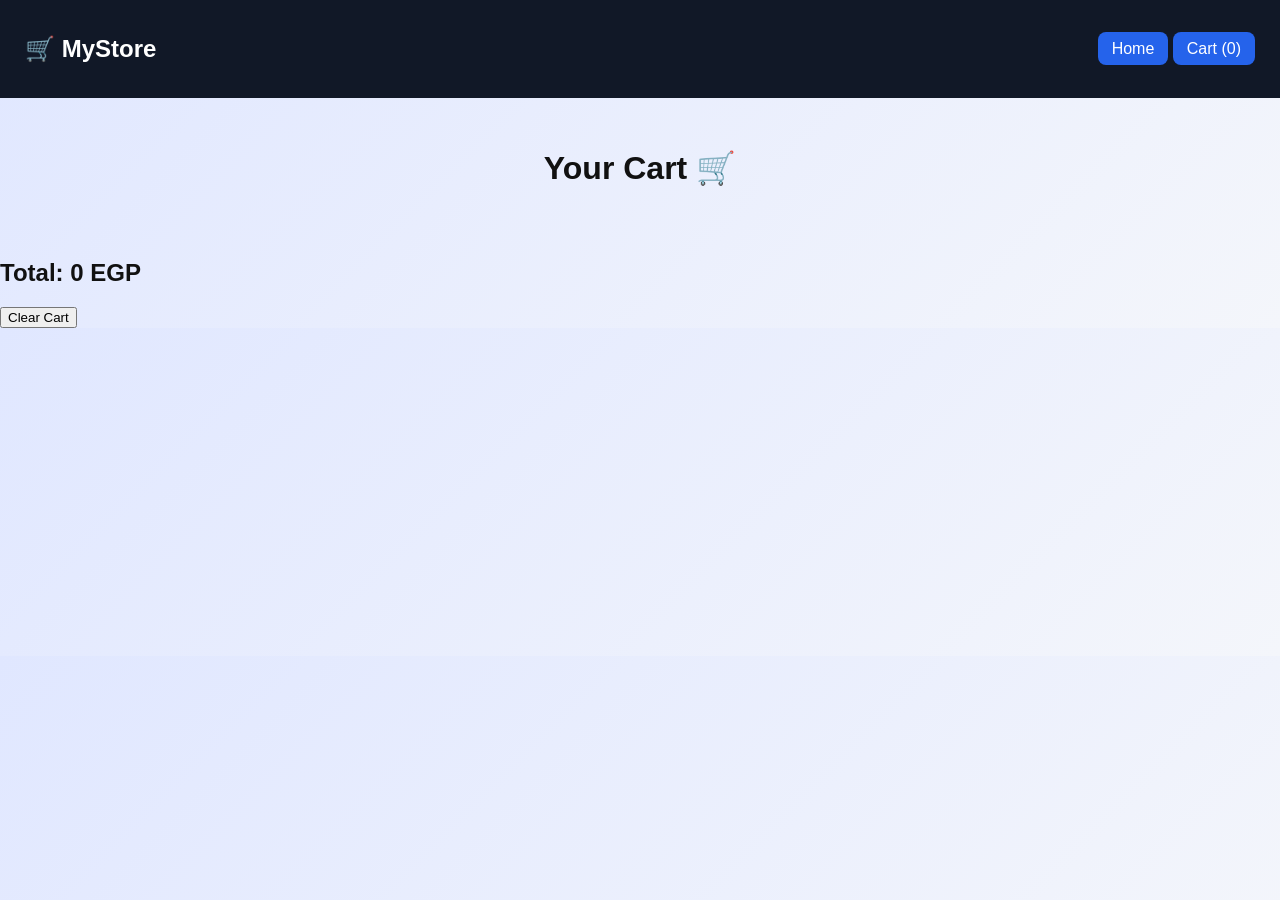
<file: cart.html>
<!DOCTYPE html>
<html lang="en">

<head>
  <meta charset="UTF-8">
  <meta name="viewport" content="width=device-width, initial-scale=1.0">
  <title>Cart</title>

  <link rel="stylesheet" href="style.css">
</head>

<body>

  <nav>

    <h2>🛒 MyStore</h2>

    <div>
      <a href="mena.html">Home</a>

      <a href="cart.html">
        Cart (<span id="cartCount">0</span>)
      </a>
    </div>

  </nav>

  <header class="hero">
    <h1>Your Cart 🛒</h1>
  </header>

  <section id="cartItems"></section>

  <script src="script.js"></script>

</body>

</html>
</file>
<file: style.css>
body {
  font-family: Arial, sans-serif;
  margin: 0;
  color: #111;
  background: linear-gradient(135deg, #e0e7ff, #f4f6fb);
}

/* NAVBAR */
nav {
  background: #111827;
  color: white;
  padding: 15px 25px;
  display: flex;
  justify-content: space-between;
  align-items: center;
}

nav a {
  color: white;
  text-decoration: none;
  background: #2563eb;
  padding: 8px 14px;
  border-radius: 8px;
}

/* HEADER */
header {
  text-align: center;
  padding: 30px 20px;
}

/* GRID (FIXED) */
.products {
  display: grid;
  grid-template-columns: repeat(3, 1fr);
  gap: 20px;
  padding: 20px;
  max-width: 1100px;
  margin: auto;
}

/* CARD */
.card {
  background: white;
  border-radius: 15px;
  padding: 15px;
  box-shadow: 0 10px 20px rgba(0,0,0,0.1);
  text-align: center;
  transition: 0.3s;
  width: 100%;
  box-sizing: border-box;
}

.card:hover {
  transform: translateY(-5px);
}

/* IMAGE */
.card img {
  width: 100%;
body{
  margin:0;
  font-family:Arial,sans-serif;
  background:#f3f4f6;
}

/* NAVBAR */

nav{
  background:#111827;
  color:white;

  display:flex;
  justify-content:space-between;
  align-items:center;

  padding:15px 25px;
}

nav a{
  color:white;
  text-decoration:none;

  background:#2563eb;

  padding:8px 14px;

  border-radius:8px;

  margin-left:10px;
}

nav a:hover{
  background:#1d4ed8;
}

/* HERO */

.hero{
  text-align:center;
  padding:30px 10px;
}

/* PRODUCTS */

.products{

  display:grid;

  grid-template-columns:
  repeat(4,1fr);

  gap:20px;

  padding:20px;
}

/* CARD */

.card{

  background:white;

  border-radius:15px;

  padding:15px;

  text-align:center;

  box-shadow:0 5px 15px rgba(0,0,0,0.1);

  overflow:hidden;
}

.card img{

  width:100%;

  height:220px;

  object-fit:cover;

  border-radius:10px;
}

.card h3{
  margin:15px 0 10px;
}

button{

  margin-top:10px;

  width:100%;

  padding:12px;

  border:none;

  border-radius:8px;

  background:#10b981;

  color:white;

  cursor:pointer;
}

button:hover{
  background:#059669;
}

/* CART */

#cartItems{

  display:grid;

  gap:20px;

  padding:20px;
}

.item{

  background:white;

  padding:20px;

  border-radius:12px;

  text-align:center;

  box-shadow:0 5px 15px rgba(0,0,0,0.1);
}

/* RESPONSIVE */

@media(max-width:1000px){

  .products{
    grid-template-columns:repeat(3,1fr);
  }

}

@media(max-width:700px){

  .products{
    grid-template-columns:repeat(2,1fr);
  }

}

@media(max-width:500px){

  .products{
    grid-template-columns:1fr;
  }

}
</file>
